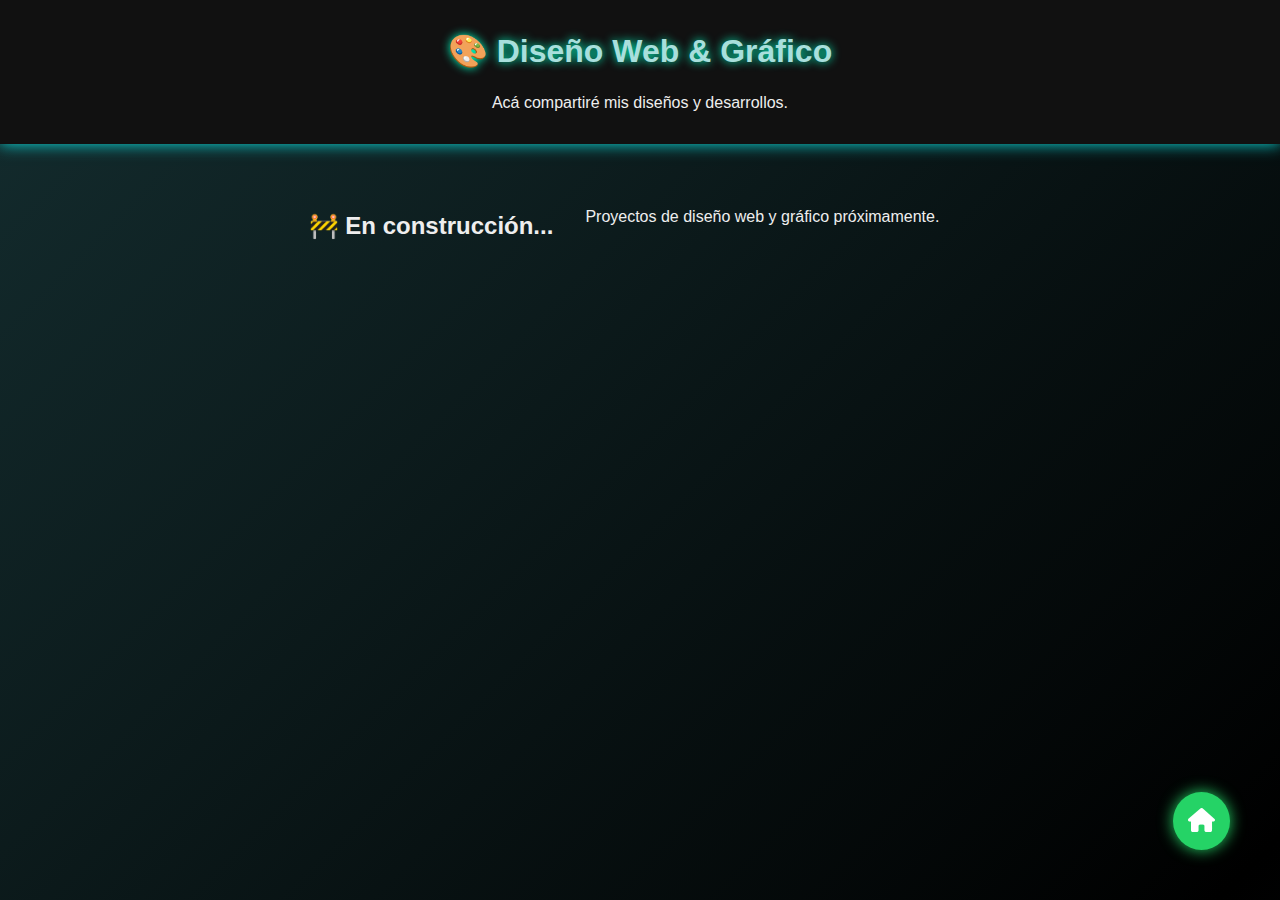
<file: diseño.html>
<!DOCTYPE html>
<html lang="es">
<head>
  <meta charset="UTF-8" />
  <meta name="viewport" content="width=device-width, initial-scale=1.0" />
  <title>AguxTenn | Diseño</title>
  <link rel="stylesheet" href="styles.css" />
  <link rel="stylesheet" href="https://cdnjs.cloudflare.com/ajax/libs/font-awesome/6.5.0/css/all.min.css" />
</head>
<body>
  <header>
    <h1>🎨 Diseño Web & Gráfico</h1>
    <p>Acá compartiré mis diseños y desarrollos.</p>
  </header>

  <main style="text-align: center; padding: 3em;">
    <h2>🚧 En construcción...</h2>
    <p>Proyectos de diseño web y gráfico próximamente.</p>
    <br />
    <a href="index.html" class="contacto-flotante" title="Volver al inicio">
      <i class="fas fa-home"></i>
    </a>
  </main>
</body>
</html>
</file>
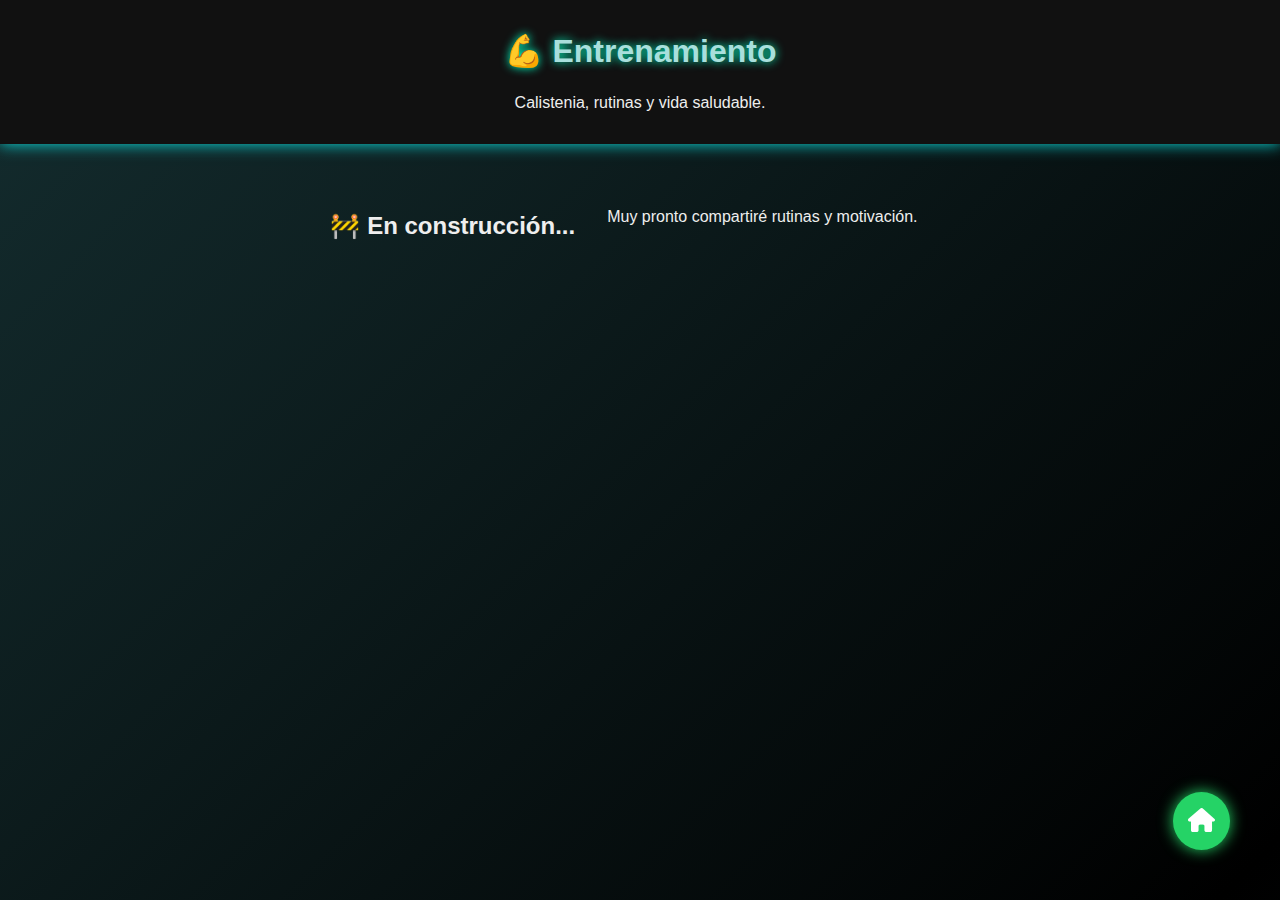
<file: entrenar.html>
<!DOCTYPE html>
<html lang="es">
<head>
  <meta charset="UTF-8" />
  <meta name="viewport" content="width=device-width, initial-scale=1.0" />
  <title>AguxTenn | Entrenamiento</title>
  <link rel="stylesheet" href="styles.css" />
  <link rel="stylesheet" href="https://cdnjs.cloudflare.com/ajax/libs/font-awesome/6.5.0/css/all.min.css" />
</head>
<body>
  <header>
    <h1>💪 Entrenamiento</h1>
    <p>Calistenia, rutinas y vida saludable.</p>
  </header>

  <main style="text-align: center; padding: 3em;">
    <h2>🚧 En construcción...</h2>
    <p>Muy pronto compartiré rutinas y motivación.</p>
    <br />
    <a href="index.html" class="contacto-flotante" title="Volver al inicio">
      <i class="fas fa-home"></i>
    </a>
  </main>
</body>
</html>
</file>
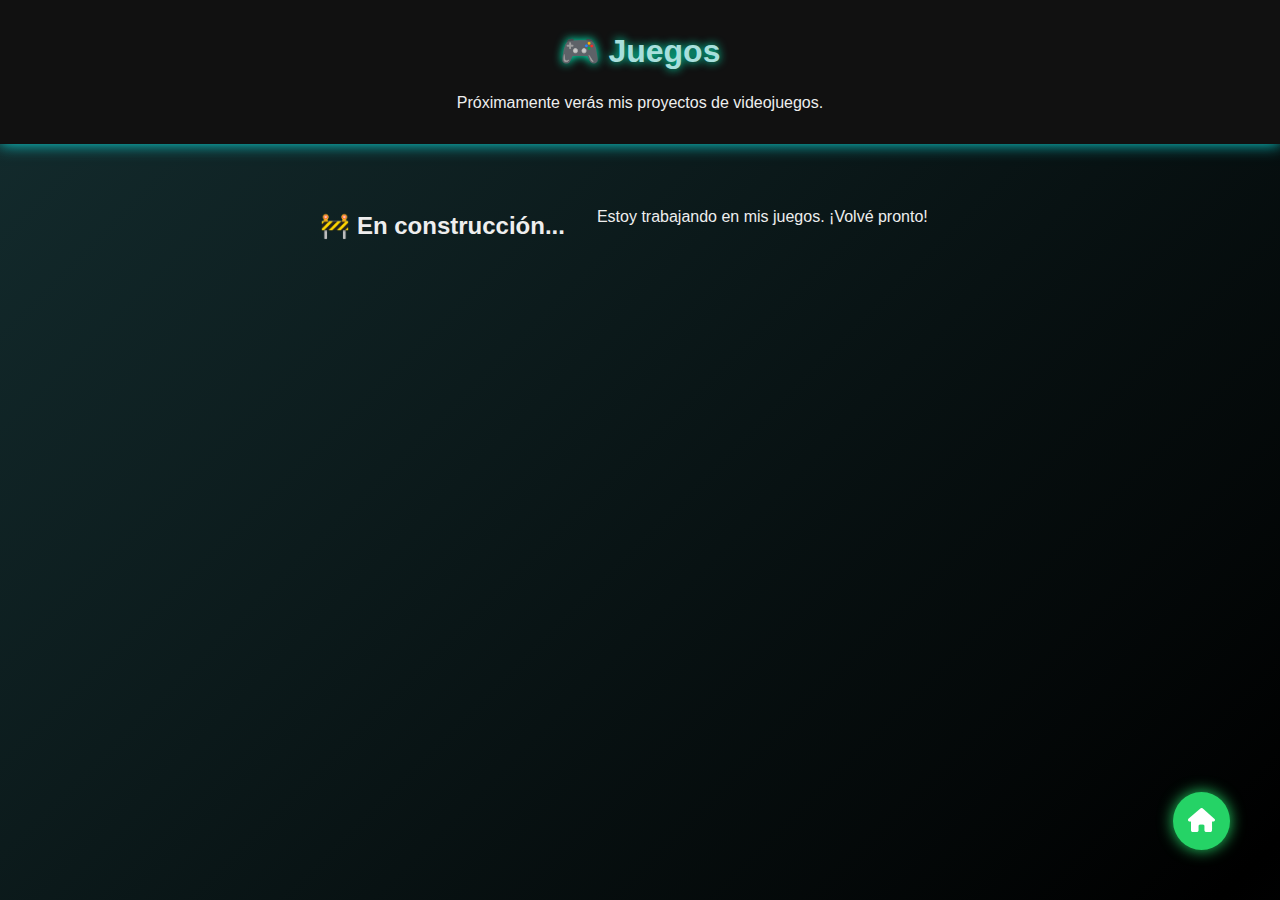
<file: juegos.html>
<!DOCTYPE html>
<html lang="es">
<head>
  <meta charset="UTF-8" />
  <meta name="viewport" content="width=device-width, initial-scale=1.0" />
  <title>AguxTenn | Juegos</title>
  <link rel="stylesheet" href="styles.css" />
  <link rel="stylesheet" href="https://cdnjs.cloudflare.com/ajax/libs/font-awesome/6.5.0/css/all.min.css" />
</head>
<body>
  <header>
    <h1>🎮 Juegos</h1>
    <p>Próximamente verás mis proyectos de videojuegos.</p>
  </header>

  <main style="text-align: center; padding: 3em;">
    <h2>🚧 En construcción...</h2>
    <p>Estoy trabajando en mis juegos. ¡Volvé pronto!</p>
    <br />
    <a href="index.html" class="contacto-flotante" title="Volver al inicio">
      <i class="fas fa-home"></i>
    </a>
  </main>
</body>
</html>
</file>
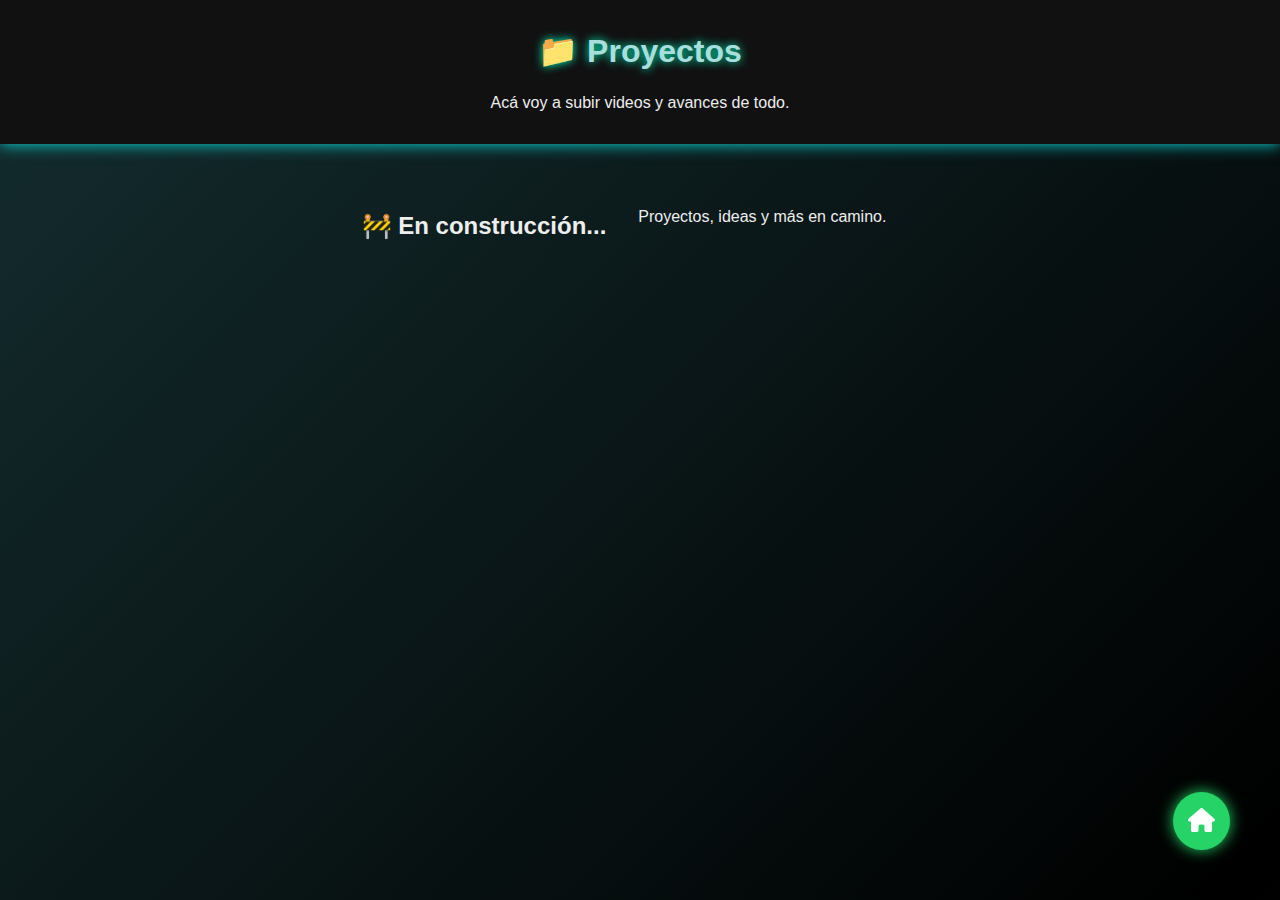
<file: proyecto.html>
<!DOCTYPE html>
<html lang="es">
<head>
  <meta charset="UTF-8" />
  <meta name="viewport" content="width=device-width, initial-scale=1.0" />
  <title>AguxTenn | Proyectos</title>
  <link rel="stylesheet" href="styles.css" />
  <link rel="stylesheet" href="https://cdnjs.cloudflare.com/ajax/libs/font-awesome/6.5.0/css/all.min.css" />
</head>
<body>
  <header>
    <h1>📁 Proyectos</h1>
    <p>Acá voy a subir videos y avances de todo.</p>
  </header>

  <main style="text-align: center; padding: 3em;">
    <h2>🚧 En construcción...</h2>
    <p>Proyectos, ideas y más en camino.</p>
    <br />
    <a href="index.html" class="contacto-flotante" title="Volver al inicio">
      <i class="fas fa-home"></i>
    </a>
  </main>
</body>
</html>
</file>
<file: styles.css>
/* Fondo animado con gradiente */
* {
  box-sizing: border-box;
}

body {
  margin: 0;
  padding: 0;
  overflow-x: hidden;
  font-family: 'Segoe UI', sans-serif;
  background: linear-gradient(-45deg, #161919, #15222d, #000000, #142d2f);
  background-size: 400% 400%;
  animation: gradient 12s ease infinite;
  color: #eee;
  scroll-behavior: smooth;
}

@keyframes gradient {
  0% { background-position: 0% 50%; }
  50% { background-position: 100% 50%; }
  100% { background-position: 0% 50%; }
}

/* Encabezado */
header {
  background: #111;
  padding: 2em 1em 1em 1em;
  text-align: center;
  width: 100%;
  box-shadow: 0 0 15px #0ddede;
  display: flex;
  flex-direction: column;
  align-items: center;
  gap: 0.5em;
}


header h1 {
  margin: 0;
  color: #a8dfdc;
  text-shadow: 0 0 10px #00ffc3;
}

/* Sección circular principal */
main {
  display: flex;
  flex-wrap: wrap;
  justify-content: center;
  gap: 2em;
  padding: 2em;
}
.section {
  width: 210px;
  height: 210px;
  background: #111;
  border-radius: 36%;
  text-align: center;
  padding: 0em;
  box-shadow: 0 0 15px #00ffc3;
  transition: transform 0.4s ease, box-shadow 0.4s ease;
  display: flex;
  flex-direction: column;
  justify-content: center;
  align-items: center;
}

.section:hover {
  transform: scale(1.1);
  box-shadow: 0 0 30px #00ffc3;
}

/* Íconos grandes dentro de los círculos */
.icono {
  font-size: 50px;
  color: #00ffc3;
  margin-bottom: 0.5em;
  text-shadow: 0 0 8px #00ffc3;
}
/* Sección de contacto al estilo del encabezado */
.contacto {
  background: #111;
  color: white;
  border-radius: 10px;
  width: 100%;
  max-width: 600px;
  margin: 20px auto;
  padding: 20px;
  text-align: center;
  
  box-shadow: 0 0 15px #318b76;
  margin-top: 1em;
}

.contacto h2 {
  margin-bottom: 1.5em;
  color: #a5b4b0;
  text-shadow: 0 0 8px #2fa58a;
}

.contacto p {
  font-size: 16px;
  margin-bottom: 1em;
  color: #eee;
}

@keyframes contacto-bg {
  0% { background-position: 0% 50%; }
  50% { background-position: 100% 50%; }
  100% { background-position: 0% 50%; }
}


/* Redes sociales */
.social-icons {
  display: flex;
  justify-content: center;
  gap: 20px;
  margin-top: 10px;
  flex-wrap: wrap;
}

.social-icons a {
  font-size: 28px;
  color: #fff;
  transition: transform 0.3s, color 0.3s;
}

.social-icons a:hover {
  transform: scale(1.2);
  color: #00ffc3;
}


/* Botón flotante de WhatsApp */
.contacto-flotante {
  position: fixed;
  bottom: 50px;
  right: 50px;
  background: #25d366;
  color: #fff;
  padding: 15px;
  border-radius: 60%;
  font-size: 24px;
  text-decoration: none;
  box-shadow: 0 0 15px #25d366;
  transition: transform 0.3s;
}

.contacto-flotante:hover {
  transform: scale(1.2);
}


/* Responsive para celular */
@media (max-width: 600px) {
  header {
    padding: 1.5em 1em;
  }

  .logo {
    width: 120px;
  }

  .bienvenida {
    font-size: 1.4em;
  }

  .subtitulo {
    font-size: 1em;
  }

  main {
    display: flex;
    flex-direction: column;
    align-items: center;
    padding: 1em;
    gap: 1.2em;
  }

  .section {
    width: 90%;
    max-width: 300px;
    height: auto;
    padding: 1.5em;
    border-radius: 25px;
    margin: 0 auto;
  }

  .icono {
    font-size: 36px;
  }

  .section h2 {
    font-size: 18px;
    margin: 0.5em 0 0.2em 0;
  }

  .section p {
    font-size: 14px;
    margin: 0;
  }

  .contacto {
    width: 100%;
    padding: 1.5em;
  }

  .social-icons {
    flex-wrap: wrap;
    gap: 1em;
  }

  .contacto-flotante {
    bottom: 20px;
    right: 20px;
    padding: 12px;
    font-size: 20px;
  }
  
}

.section a,
.redes a {
  color: #fff;
  text-decoration: none;
}

.section a:hover,
.redes a:hover {
  color: #00ffcc;
}

 header {
  height: auto;              /* Se adapta sin forzar tamaño */
  max-width: 100%;           /* No se agranda más del ancho de la pantalla */
  padding: px 0;
  text-align: center;
  display: flex;
  flex-direction: column;
  align-items: center;
  background-color: #111;    /* o el color de fondo que uses */
}

.logo {
  width: 150px;
  height: auto;
  filter: drop-shadow(0 0 10px #0ff) drop-shadow(0 0 20px rgb(68, 138, 138));
}

.bienvenida {
  margin: 0.5em 0 0.2em 0;
  color: #a8dfdc;
  text-shadow: 0 0 10px #00ffc3;
}

.subtitulo {
  margin: 0;
  font-weight: normal;
  color: #eee;
}

body {
  overflow-x: hidden;
}

@media (min-width: 768px) {
  .section {
    width: 220px;
    height: auto;
    border-radius: 30px;
    padding: 1.5em;
  }

  .icono {
    font-size: 42px;
  }

  .section h2 {
    font-size: 20px;
  }

  .section p {
    font-size: 16px;
  }

  .bienvenida {
    font-size: 2em;
  }

  .subtitulo {
    font-size: 1.3em;
  }
}
</file>
